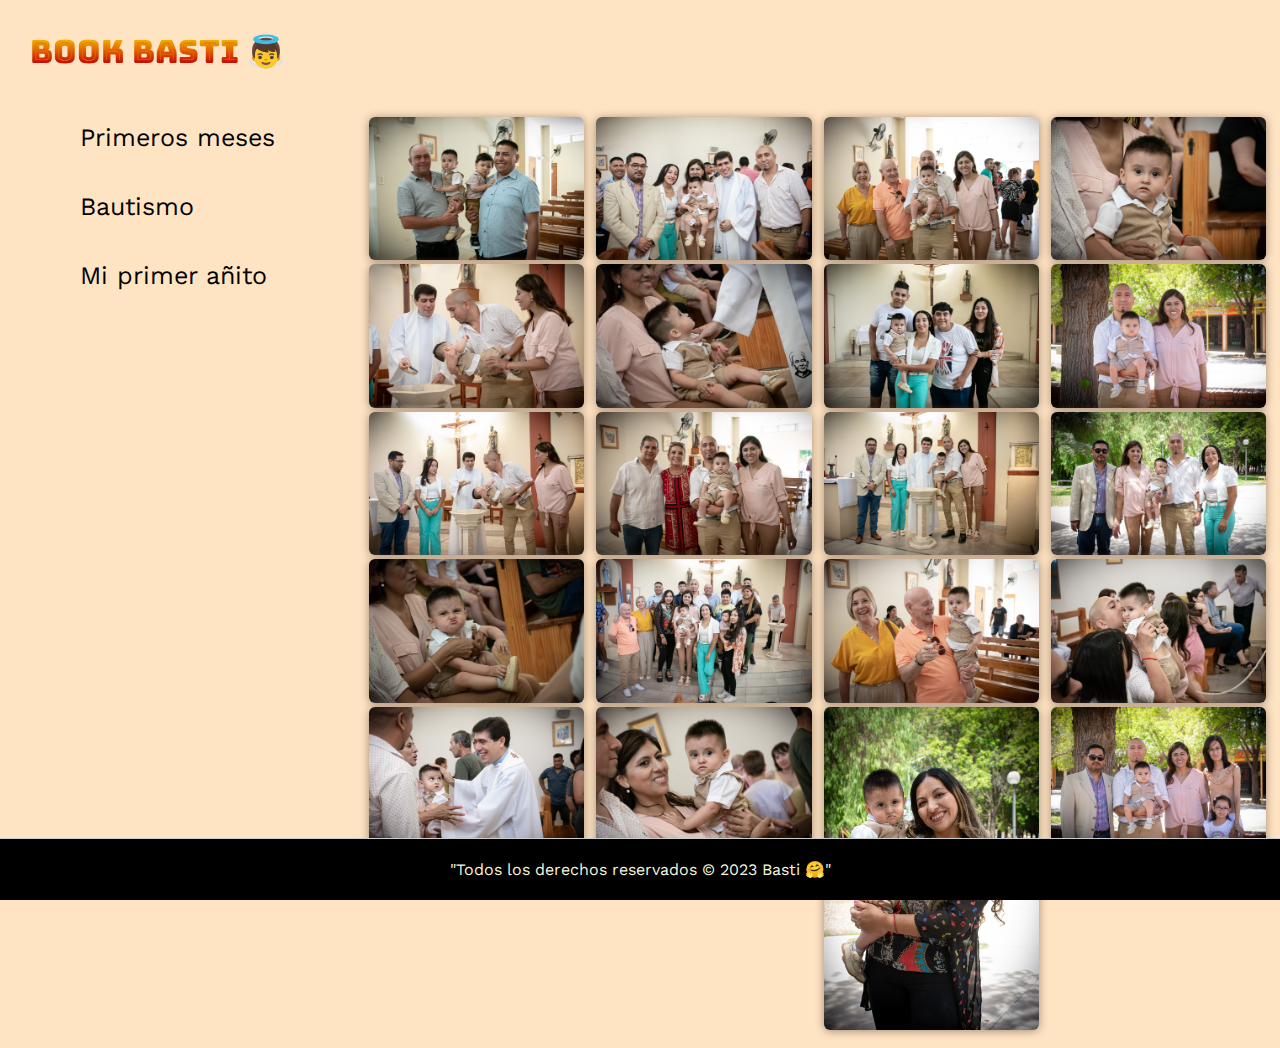
<file: index.html>
<!DOCTYPE html>
<html lang="es">
<head>
    <meta charset="UTF-8">
    <meta name="viewport" content="width=device-width, initial-scale=1.0">
    <title>Boock Basti</title>
    <link rel="stylesheet" href="/css/styles.css">
    <link rel="preconnect" href="https://fonts.googleapis.com">
    <link rel="preconnect" href="https://fonts.gstatic.com" crossorigin>
    <link href="https://fonts.googleapis.com/css2?family=Bungee+Spice&family=Nabla&family=Work+Sans:wght@300&display=swap" rel="stylesheet">
</head>
<body>

    <div id="container">
        <header>
            <h1>Book Basti 👼</h1>
                <ul>
                    
                    <li><a href="#"></a></li>
                    <li><a href="#"></a></li>
                </ul>
        </header>

        <div id="sidebar">
            <ul>
                <li><a href="/primerosMeses.html">Primeros meses</a></li>
                <li><a href="#">Bautismo</a></li>
                <li><a href="/primerCumple.html">Mi primer añito</a></li>
            </ul>
        </div>

        <section id="fotos-container"></section>
        
    </div>
    <footer>
        <p>
            "Todos los derechos reservados © 2023 Basti 🤗"
        </p>
    </footer>

    <script src="js/main.js"></script>
    
</body>
</html>
</file>
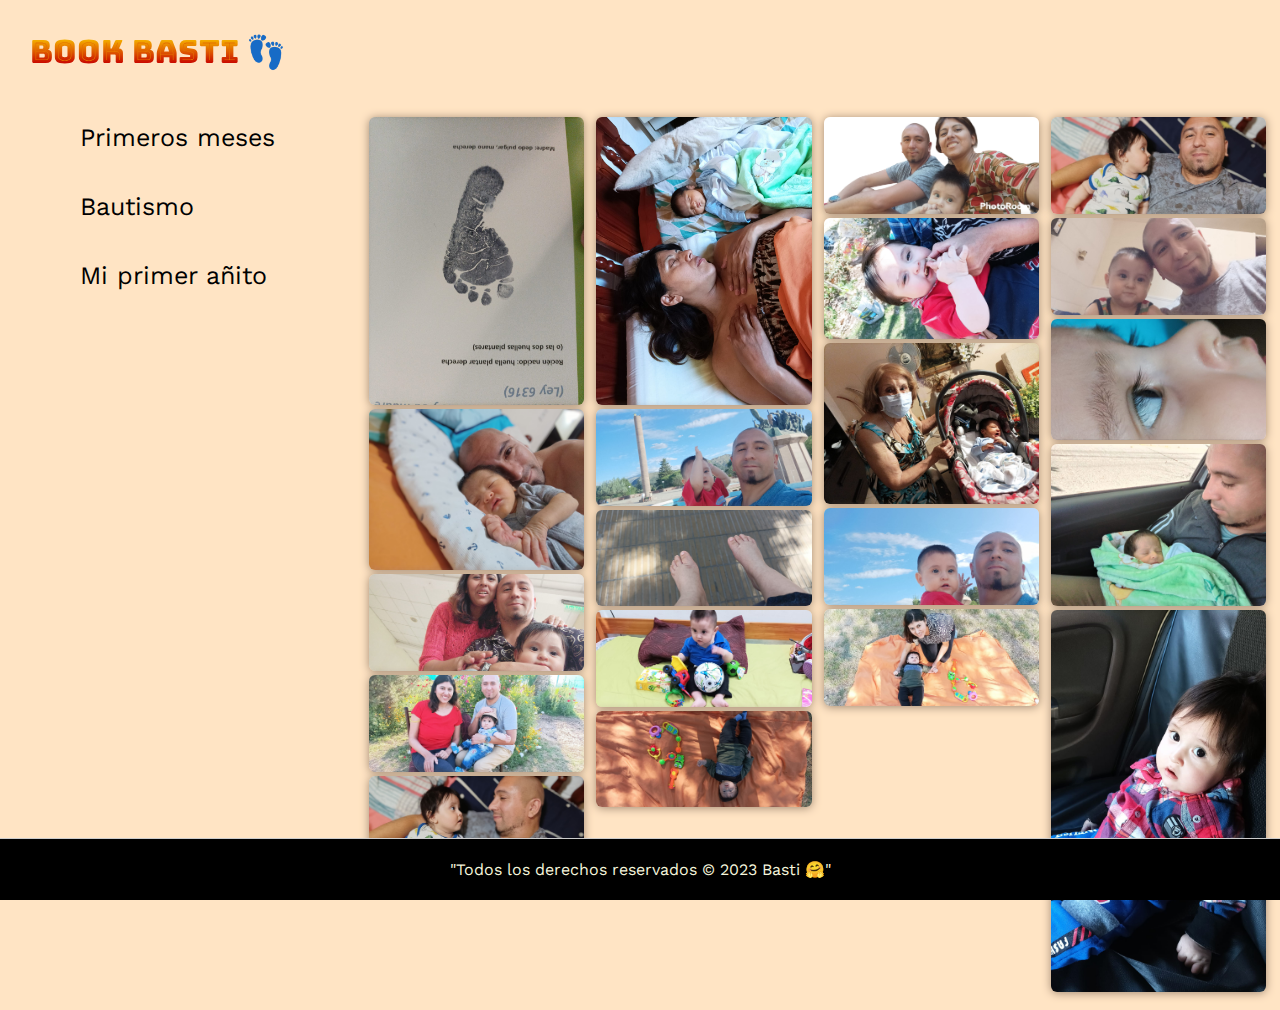
<file: primerosMeses.html>
<!DOCTYPE html>
<html lang="es">
<head>
    <meta charset="UTF-8">
    <meta name="viewport" content="width=device-width, initial-scale=1.0">
    <title>Primeros Meses</title>
    <link rel="stylesheet" href="/css/styles.css">
    <link rel="preconnect" href="https://fonts.googleapis.com">
    <link rel="preconnect" href="https://fonts.gstatic.com" crossorigin>
    <link href="https://fonts.googleapis.com/css2?family=Bungee+Spice&family=Nabla&family=Work+Sans:wght@300&display=swap" rel="stylesheet">
</head>
<body>

    <div id="container">
        <header>
            <h1>Book Basti 👣</h1>
                <ul>
                   
                    <li><a href="/about"></a></li>
                    <li><a href="/contact"></a></li>
                </ul>
        </header>

        <div id="sidebar">
            <ul>
                <li><a href="#">Primeros meses</a></li>
                <li><a href="index.html">Bautismo</a></li>
                <li><a href="/contact">Mi primer añito</a></li>
            </ul>
        </div>

        <section id="fotos-container"></section>
        
    </div>
    <footer>
        <p>
            "Todos los derechos reservados © 2023 Basti 🤗"
        </p>
    </footer>

    <script src="js/main-pm.js"></script>
    
</body>
</html>
</file>
<file: css/styles.css>
@import "comun.css";
@import "colores.css";	
@import "grid.css";
@import "header.css";
@import "sidebar.css";
@import "footer.css";
@import "fotos.css";
</file>
